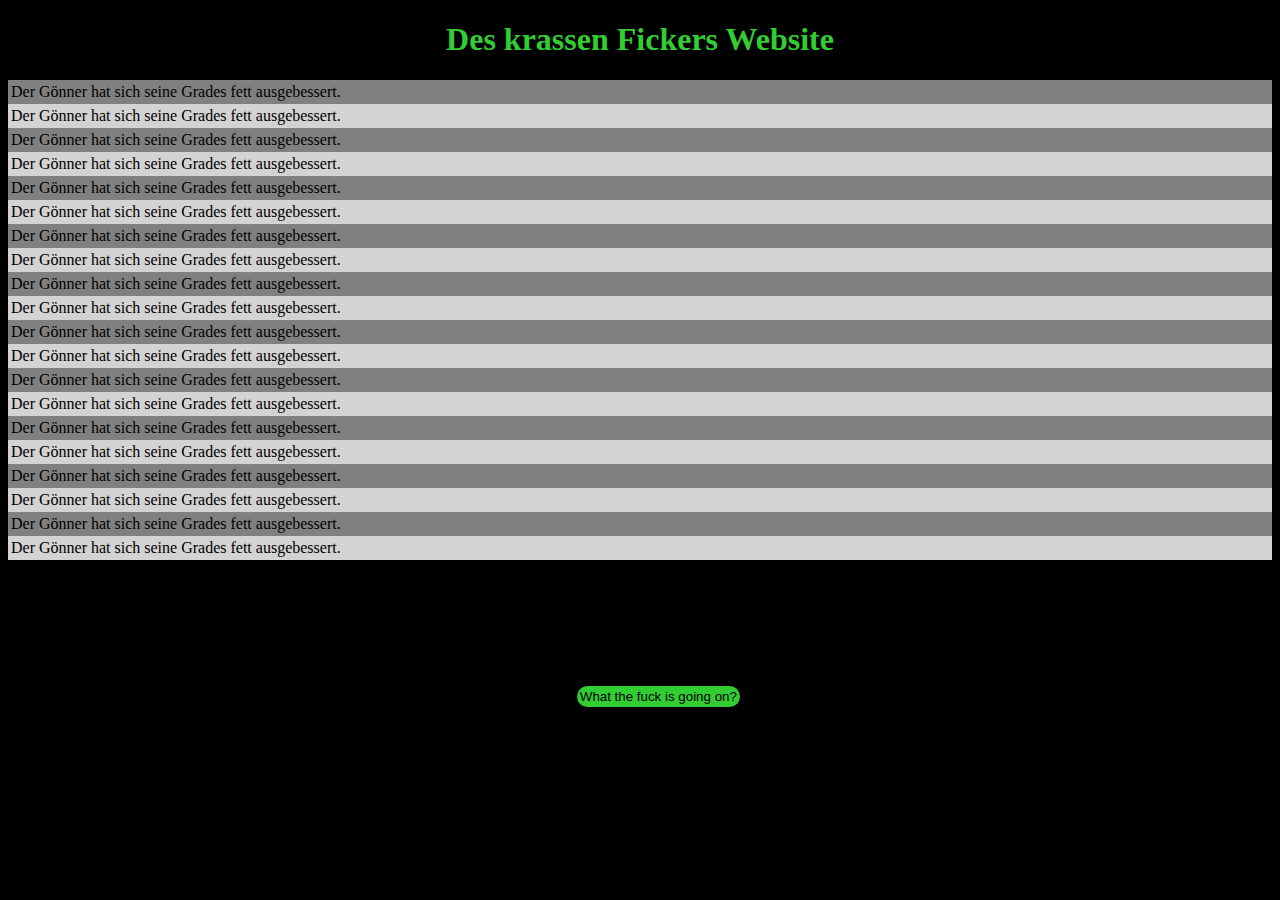
<file: index.html>
<!DOCTYPE html>
<html>
<head>
    <meta charset="UTF-8">
    <title>Des Fickers Website</title>
    
    <link rel="stylesheet" type="text/css" href="goenn_sheets.css">
</head>
    
<body>
    <h1 align="center">Des krassen Fickers Website</h1>
    <script type="text/javascript" src="goenner.js"></script>
    <a target="_blank" href="seite_2/wtf_is_going_on.html"><button id="wtf" type="button">What the fuck is going on?</button></a>
</body>
</html>
</file>
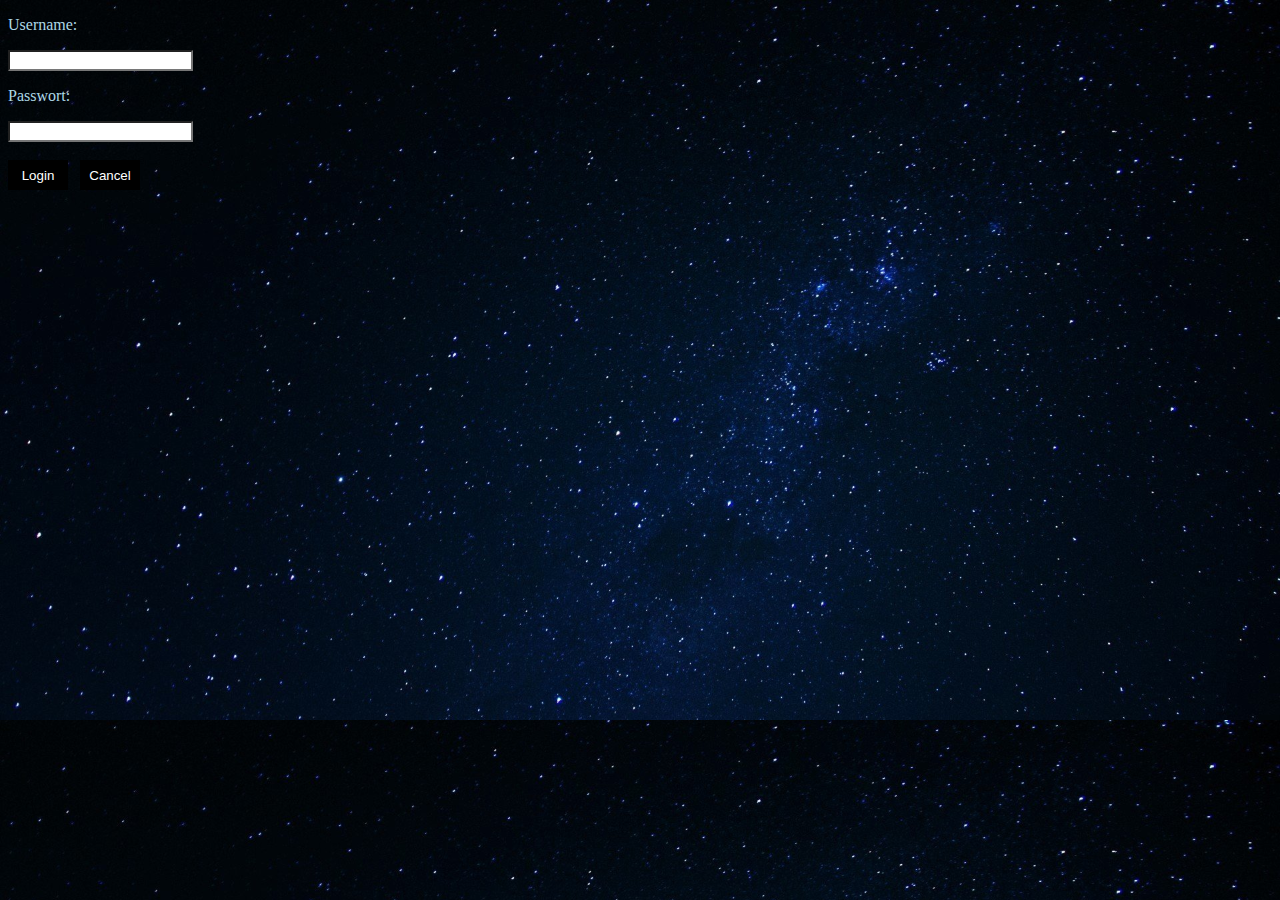
<file: seite_2/wtf_is_going_on.html>
<!DOCTYPE html>
<html>
<head>
    <meta charset="UTF-8">
    <title>HELP ME</title>
    <link rel="stylesheet" type="text/css" href="wtf_is_going_on.css">
</head>
    
<body>
    <form name="login">
        <p class="login_input">Username:</p><input class="input" type="text" name="userid">
        <p class="login_input">Passwort:</p><input class="input" type="text" name="pswrd">
        <br><br>
        <input class="login_button" type="button" onclick="check(this.form)" value="Login">
        &nbsp;
        <input class="login_button" type="reset" value="Cancel">
    </form>
    <script type="text/javascript" src="login.js"></script>
</body>
</html>
</file>
<file: goenn_sheets.css>
body{
    background-color: black;
}

h1{
    font-family: "Lucida Console";
    color: limegreen;
}

.p_grey{
    font-family: "Lucida Console";
    
    background-color: grey;
    color: black;
    
    padding: 3px;
}

.p_white{
    font-family: "Lucida Console";
    
    background-color: lightgrey;
    color: black;
    
    padding: 3px;
}

#wtf{
    margin-left: 45%;
    margin-top: 10%;
    
    border: none;
    border-radius: 40px;
    padding: 3px;
    
    background-color: limegreen;
}
</file>
<file: seite_2/wtf_is_going_on.css>
body{
    background-image: url(real_page/Images/nightsky.jpg);
    background-size: contain;
    background-attachment: fixed;
}

.login_input{
    color: lightblue;
}

.input{
    background-color: white;
    color: black;
}

.login_button{
    padding: 5px;
    border: none;
    
    height: 30px;
    width: 60px;
    
    background-color: black;
    color: white;
    
    transition: all .3s ease-in;
}

.login_button:hover{
    background-color: #485fcd;
    color: white;
}
</file>
